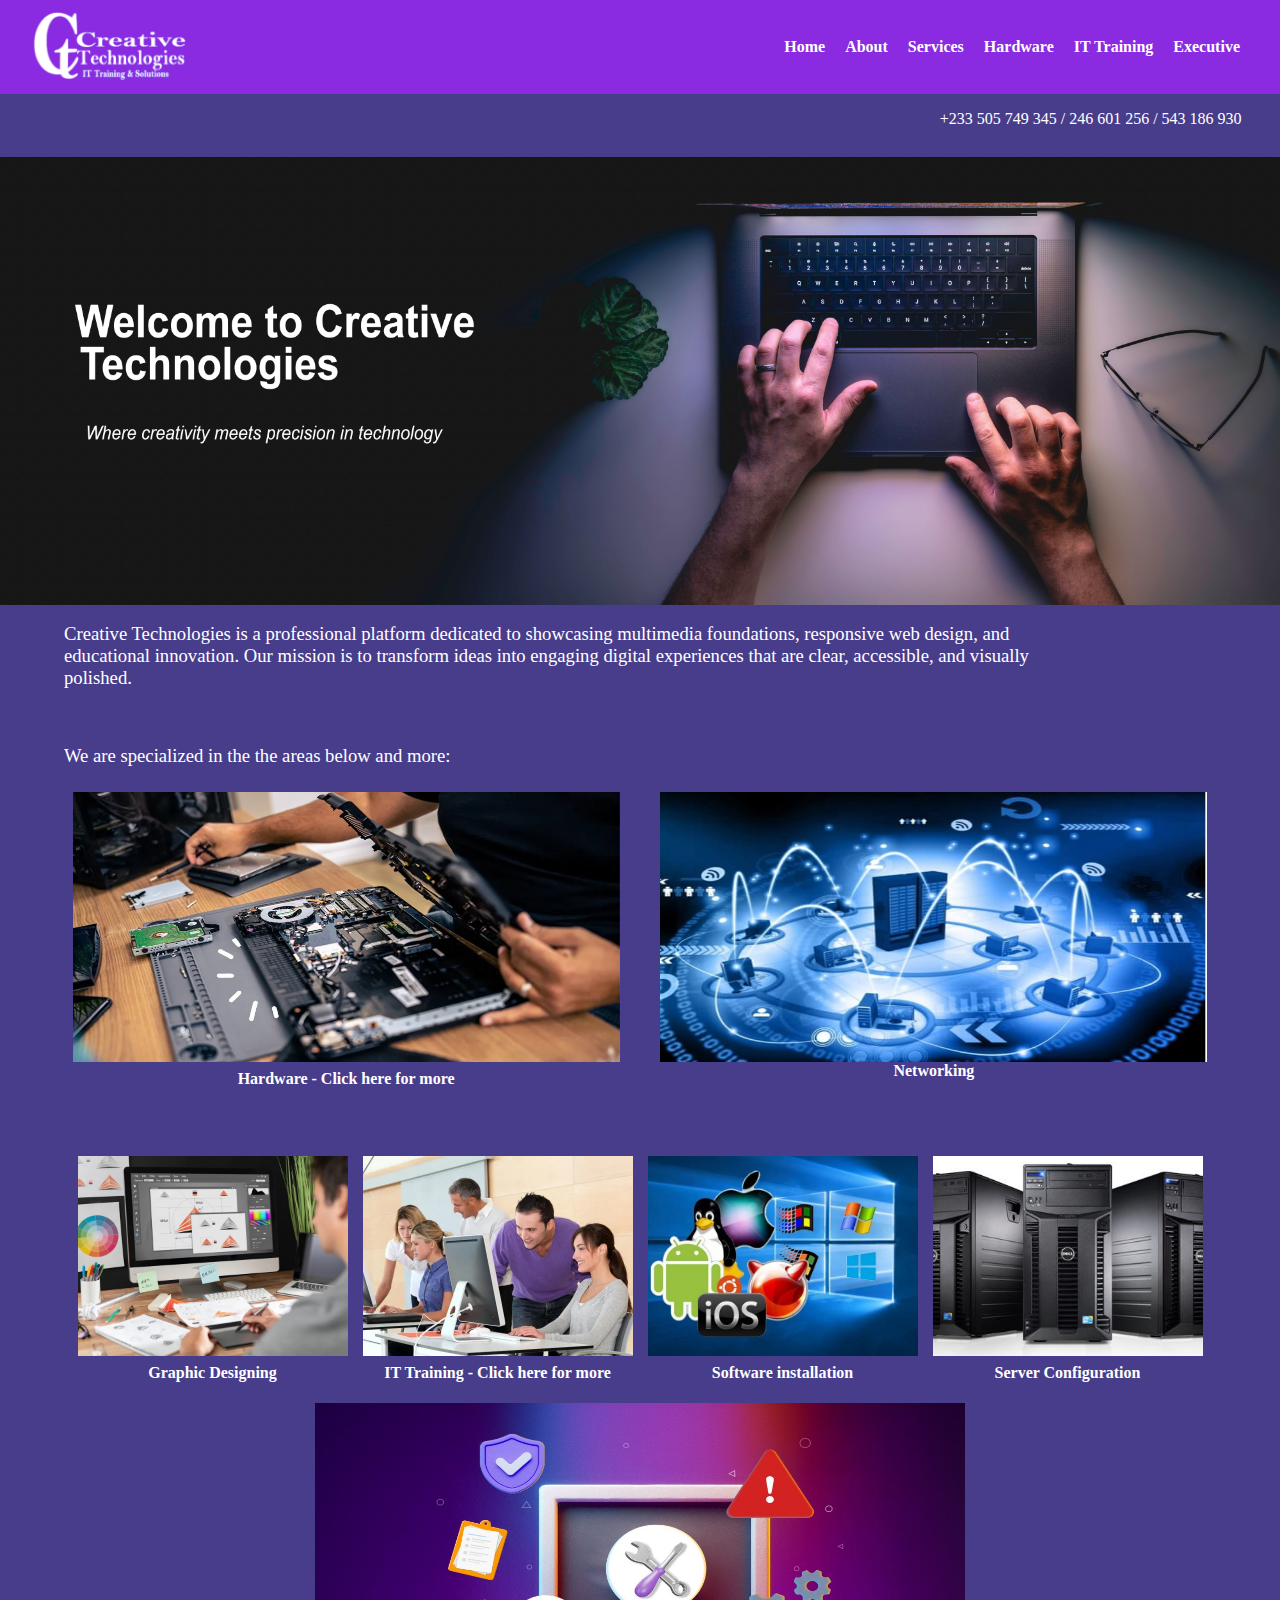
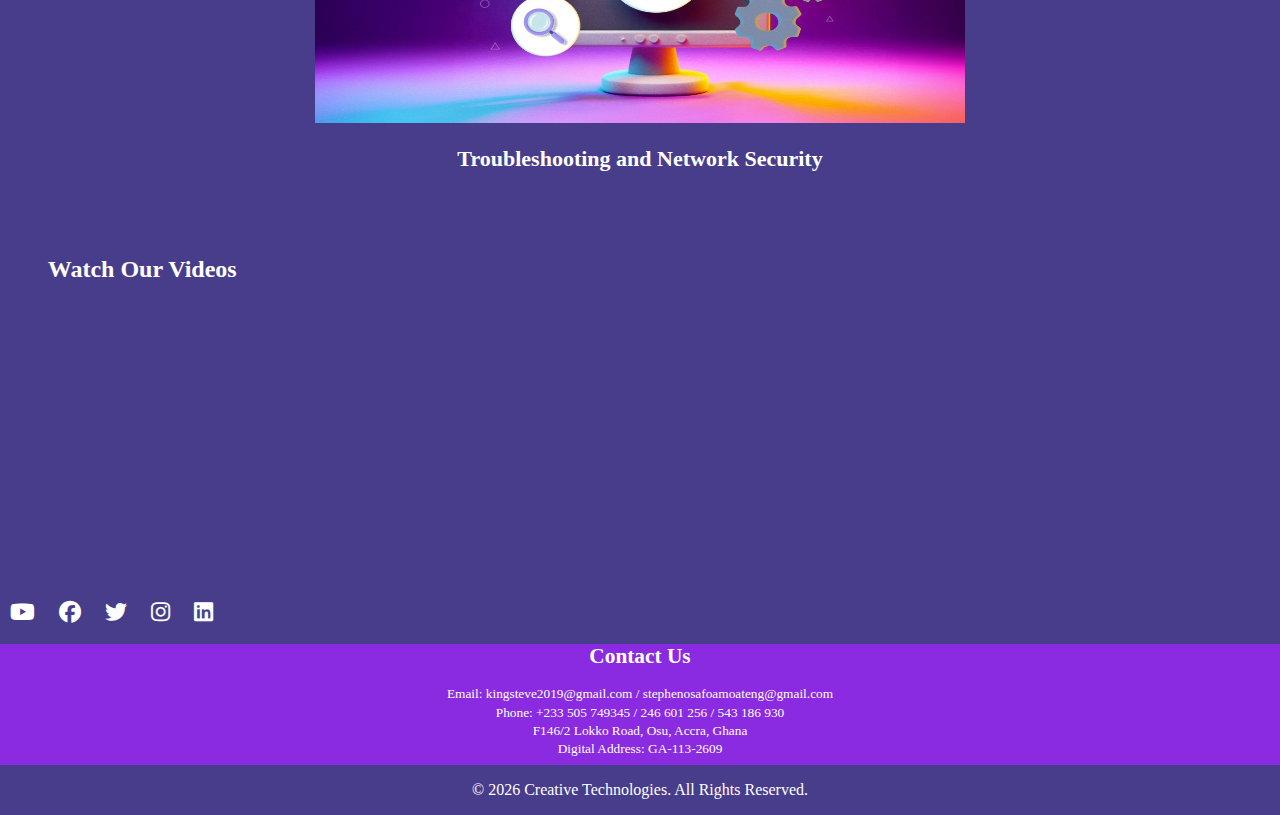
<file: index.html>
<!DOCTYPE html>
<html lang="en">
<head>
    <meta charset="UTF-8">
    <meta name="viewport" content="width=device-width, initial-scale=1.0">
    <title>Creative Technologies</title>
    <link rel="stylesheet" href="style.css">
    <link rel="stylesheet" href="https://cdnjs.cloudflare.com/ajax/libs/font-awesome/6.5.0/css/all.min.css">
    <meta name="format-detection" content="telephone=no">
</head>
<body>
    <header> 
        <div class="logo"> 
            <img src="images\logo1.png" alt="Website Logo"> 
    </div> 

    <nav class="menu"> 
        <ul> 
            <li><a href="index.html">Home</a></li>
             <li><a href="about.html">About</a></li>
              <li><a href="services.html">Services</a></li> 
              <li><a href="hardware.html">Hardware</a></li> 
                <li><a href="ittraining.html">IT Training</a></li> 
                  <li><a href="executive.html">Executive</a></li>                 
            </ul> 
        </nav> 
    </header>

     <div class="nav-contact"> 
        <p> +233 505 749 345 / 246 601 256 / 543 186 930</p> 
    </div>

     <div class="welcome-image">
        <img src="images\welcome.jpg" alt="Hero's Image">
    </div>

    <p style="width: 80%; margin-left: 5%; font-size: 14pt;">
            Creative Technologies is a professional platform dedicated to showcasing multimedia foundations, responsive web design, and educational innovation. Our mission is to transform ideas into engaging digital experiences that are clear, accessible, and visually polished.
    </p>

    <br>

    <p style="width: 80%; margin-left: 5%; font-size: 14pt;">
           We are specialized in the the areas below and more:
    </p>

  <!-- Top section with two main images -->
 <div class="page"> 
    <div class="top-images"> 
        <div>
        <img src="images\repair.jpg" alt="Picture 1"  width="100%" height="90%"   float: left;"> 
        <p><b><a href="hardware.html">Hardware - Click here for more</a></b></p>
        </div>

        <div>
        <img src="images\network1.jpg" alt="Networking" height="90%" width="70%"  style="float: right;">
        <p><b>Networking</b></p>
        </div>
     </div>

      <!-- Gallery section with smaller images -->
        <div class="gallery"> 
            <div>
            <img src="images\graphic ds.jpg" alt="Picture " width="270px" height="270px"> 
            <p><b>Graphic Designing</b></p>  
            </div>

            <div>
            <img src="images\ctraining.jpg" alt="Picture 4" width="270px" width="270px"> 
                <p><b><a href="ittraining.html">IT Training - Click here for more</a></b></p>  
            </div>
            <div>
            <img src="images\os.jpg" alt="Picture 5" width="270px">
            <p><b>Software installation</b></p>
            </div>
            <div>
            <img src="images\serverconfig.jpg" alt="Picture 6" width="270px">
            <p><b>Server Configuration</b></p>
            </div>
        </div> 
    </div>
    <div class="bottom-image">
        <div>
        <img src="images\troubleshooting.jpg" alt="Bottom image">
        <h2>Troubleshooting and Network Security</h2>
    </div>
    </div>

    <br>
    <br>

    <div class="container">
        <h2 style="float: inline-start; color:white;"> Watch Our Videos</h2>
        <iframe width="460" height="300" src="https://www.youtube.com/embed/F4fbwKV9dBU?si=gMEOuW46Ka0aBB5V" title="YouTube video player" frameborder="0" allow="accelerometer; autoplay; clipboard-write; encrypted-media; gyroscope; picture-in-picture; web-share" referrerpolicy="strict-origin-when-cross-origin" allowfullscreen></iframe>

        <iframe width="460" height="300" src="https://www.youtube.com/embed/gzWKxVxOhMw?si=w-_LFae-8QVUOqeD" title="YouTube video player" frameborder="0" allow="accelerometer; autoplay; clipboard-write; encrypted-media; gyroscope; picture-in-picture; web-share" referrerpolicy="strict-origin-when-cross-origin" allowfullscreen></iframe>
    </div>

    <br>
    <br>
    <br>

    <footer class="site-footer">
        
        <!-- Social media icons --> 
         <div class="social-icons"> 
            <a href="https://www.youtube.com/@nyameakoastephen1686"><i class="fab fa-youtube"></i></a>
            <a href="https://www.facebook.com/steve.osafo.2012"><i class="fab fa-facebook"></i></a>
             <a href="https://x.com/cttechs01"><i class="fab fa-twitter"></i></a> 
             <a href="https://www.instagram.com/nyameakoastephen"><i class="fab fa-instagram"></i></a>
              <a href="https://www.linkedin.com/in/stephen-osafo-amoateng-880325243/"><i class="fab fa-linkedin"></i></a> </div>
        
         <!-- Contact info section -->
        <footer>
            <div class="contact-info">
                <h2><b>Contact Us</b></h2> 
            <p>Email: kingsteve2019@gmail.com / stephenosafoamoateng@gmail.com</p> 
            <p>Phone: +233 505 749345 / 246 601 256 / 543 186 930</p> 
            <p>F146/2 Lokko Road, Osu, Accra, Ghana</p>
            <p>Digital Address: GA-113-2609</p>
            </p>    
        </footer>

    <div class="reserved">
          <p>&copy; 2026 Creative Technologies. All Rights Reserved.</p>
            </div>
    </div>
</body>
</html>
</file>
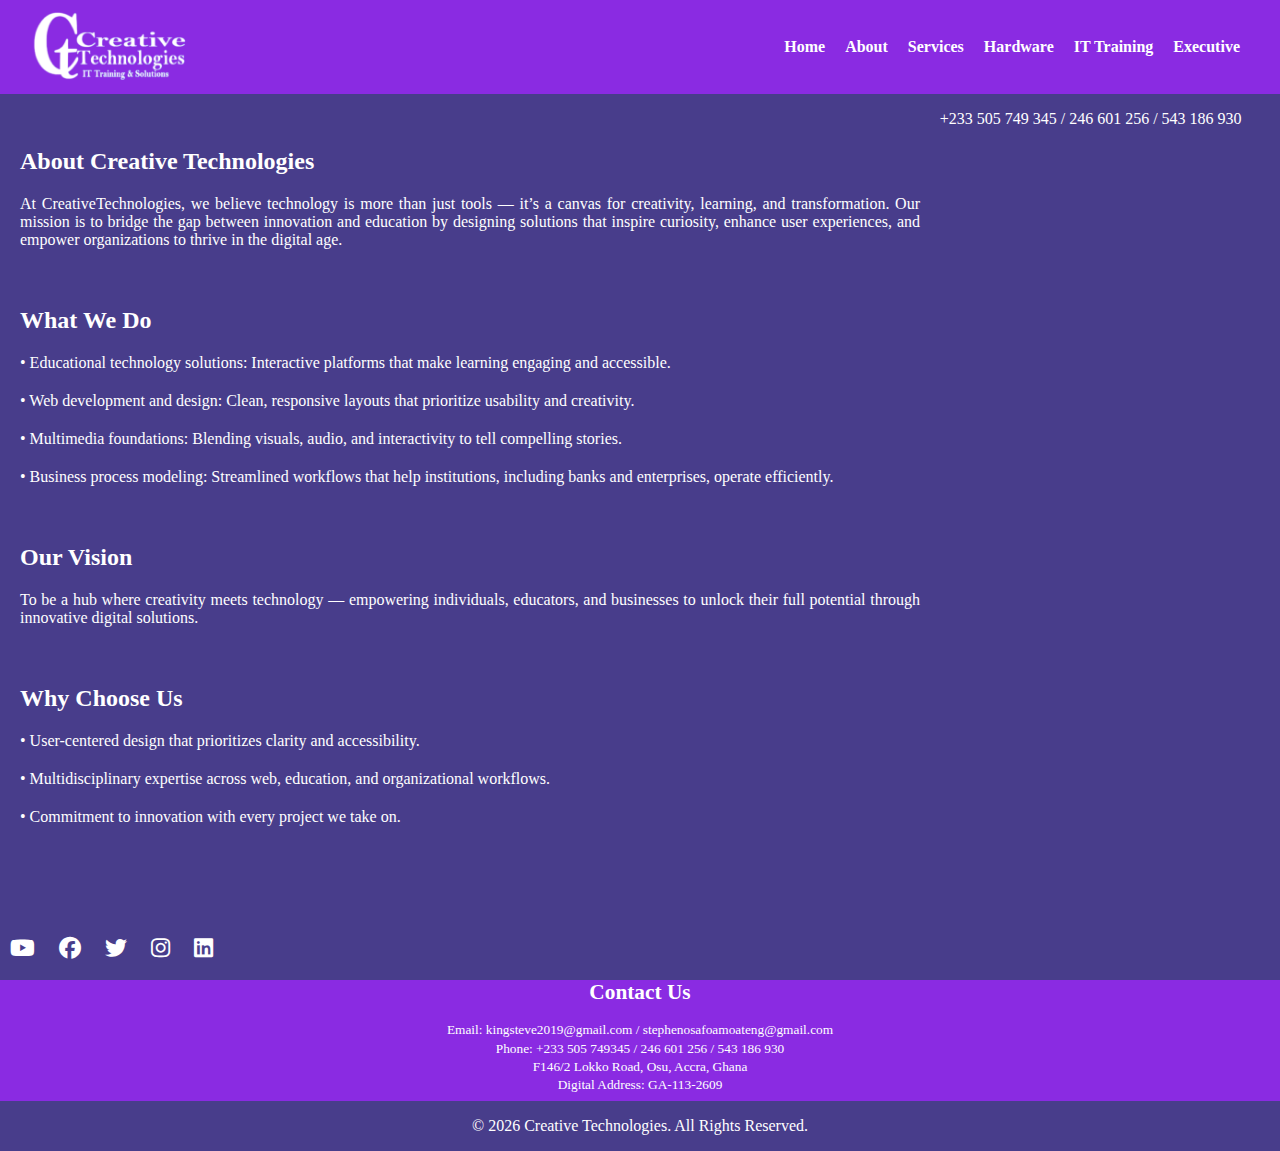
<file: about.html>
<!DOCTYPE html>
<html lang="en">
<head>
    <meta charset="UTF-8">
    <meta name="viewport" content="width=device-width, initial-scale=1.0">
    <title>Creative Technologies</title>
    <link rel="stylesheet" href="style.css">
     <link rel="stylesheet" href="https://cdnjs.cloudflare.com/ajax/libs/font-awesome/6.5.0/css/all.min.css">
      <meta name="format-detection" content="telephone=no">

    <Style>
        .profile-container {
             display: flex; align-items: center; /* vertically align image and text */ 
             justify-content: center; /* center the whole block */ 
             max-width: 900px; 
             margin: 50px auto; 
             padding: 5px; gap: 10px; /* space between image and text */
            
            } 
            .profile-container img { 
                width: 200px; 
                height: auto; 
                border-radius: 10px; /* rounded corners */ 
            } 
            .profile-text { 
                justify-content: flex-start;
                justify-content: center;
            { 
                .profile-container { flex-direction: column; /* stack on small screens */ 
                        text-align: center; }
            }

            .profile-container p{
                display: flex;
                justify-content: flex-end;
            }

            .professional-profile{
                margin-left: 20px ;
                width:600px;
            }

            .contact-info p{
    text-align: center;
    color: solid white;
    justify-content: center;
    font-size: 10pt;
    height: 5px;
}

.contact-info { 
    background-color: blueviolet;
    margin-bottom: 0;
}

.contact-info h2{
    text-align: center;
    font-size: 16pt;
    color: white;
}
    </Style>
</head>
<body>
    <header> 
        <div class="logo"> 
            <img src="images\logo1.png" alt="Website Logo"> 
    </div> 

    <nav class="menu"> 
        <ul> 
            <li><a href="index.html">Home</a></li>
             <li><a href="about.html">About</a></li>
              <li><a href="services.html">Services</a></li> 
              <li><a href="hardware.html">Hardware</a></li> 
                <li><a href="ittraining.html">IT Training</a></li> 
                  <li><a href="executive.html">Executive</a></li> 
            </ul> 
        </nav> 
    </header>

   <div class="nav-contact"> 
        <p>+233 505 749 345 / 246 601 256 / 543 186 930</p> 
    </div>

  <div>
            <h2 style="margin: 20px; color:white;">About Creative Technologies</h2>
            <p style="margin: 20px; text-align: justify; width: 900px;">
                At CreativeTechnologies, we believe technology is more than just tools — it’s a canvas for creativity, learning, and transformation. Our mission is to bridge the gap between innovation and education by designing solutions that inspire curiosity, enhance user experiences, and empower organizations to thrive in the digital age.
            </p>

            <br>

            <h2 style="margin: 20px; color:white;">What We Do</h2>

             <p style="margin: 20px; text-align: justify; width: 900px;">
             •  Educational technology solutions: Interactive platforms that make learning engaging and accessible.
            </p>

            <p style="margin: 20px; text-align: justify; width: 900px;">
             •  Web development and design: Clean, responsive layouts that prioritize usability and creativity.
            </p>

            <p style="margin: 20px; text-align: justify; width: 900px;">
             •  Multimedia foundations: Blending visuals, audio, and interactivity to tell compelling stories.
            </p>

            <p style="margin: 20px; text-align: justify; width: 900px;">
             •  Business process modeling: Streamlined workflows that help institutions, including banks and enterprises, operate efficiently.
            </p>

            <br>

             <h2 style="margin: 20px; color:white;">Our Vision</h2>

            <p style="margin: 20px; text-align: justify; width: 900px;">
            To be a hub where creativity meets technology — empowering individuals, educators, and businesses to unlock their full potential through innovative digital solutions.
            </p>

            <br>

             <h2 style="margin: 20px; color: white;">Why Choose Us</h2>
             
            <p style="margin: 20px; text-align: justify; width: 900px;">
            •  User-centered design that prioritizes clarity and accessibility.
            </p>

            <p style="margin: 20px; text-align: justify; width: 900px;">
           •  Multidisciplinary expertise across web, education, and organizational workflows.
            </p>

            <p style="margin: 20px; text-align: justify; width: 900px;">
           •  Commitment to innovation with every project we take on.
            </p>

        </div>

    <br>
    <br>
    <br>
    <br>
    <br>

    <footer class="site-footer">
        
        <!-- Social media icons --> 
         <div class="social-icons"> 
            <a href="https://www.youtube.com/@nyameakoastephen1686"><i class="fab fa-youtube"></i></a>
            <a href="https://www.facebook.com/steve.osafo.2012"><i class="fab fa-facebook"></i></a>
             <a href="https://x.com/cttechs01"><i class="fab fa-twitter"></i></a> 
             <a href="https://www.instagram.com/nyameakoastephen"><i class="fab fa-instagram"></i></a>
              <a href="https://www.linkedin.com/in/stephen-osafo-amoateng-880325243/"><i class="fab fa-linkedin"></i></a> </div>
        
         <!-- Contact info section --> 
        <footer>
            <div class="contact-info"> 
            <h2><b>Contact Us</b></h2> 
            <p>Email: kingsteve2019@gmail.com / stephenosafoamoateng@gmail.com</p> 
            <p>Phone: +233 505 749345 / 246 601 256 / 543 186 930</p> 
            <p>F146/2 Lokko Road, Osu, Accra, Ghana</p>
            <p>Digital Address: GA-113-2609</p>
            </p> 
        </div>

        </footer>

         <div class="reserved">
          <p>&copy; 2026 Creative Technologies. All Rights Reserved.</p>
            </div>
    </div>
    
</body>
</html>
</file>
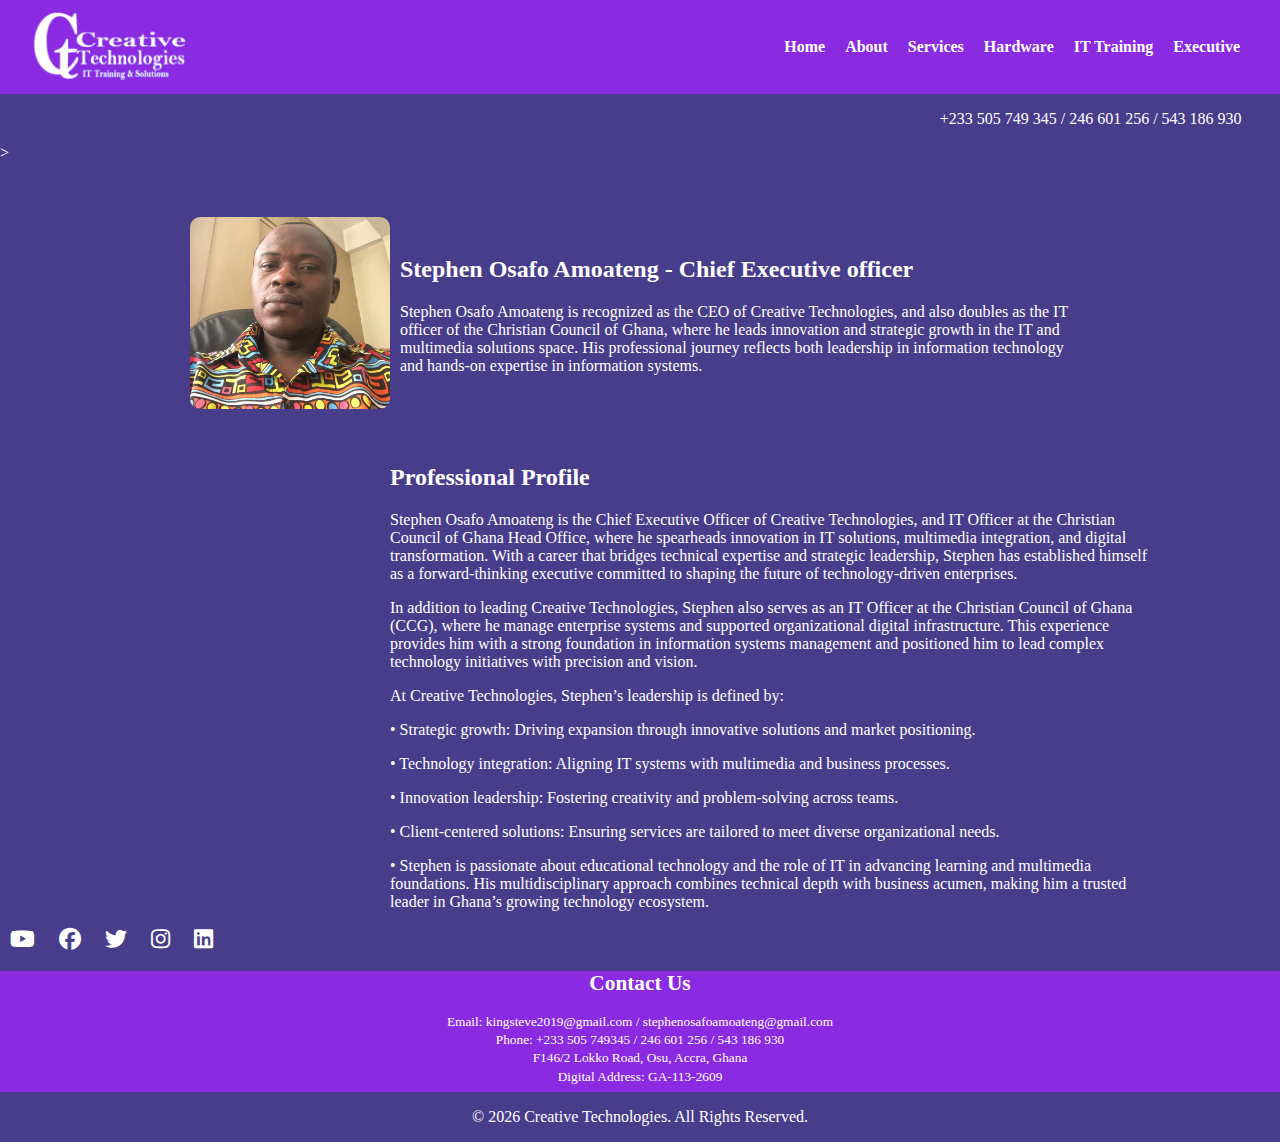
<file: executive.html>
<!DOCTYPE html>
<html lang="en">
<head>
    <meta charset="UTF-8">
    <meta name="viewport" content="width=device-width, initial-scale=1.0">
    <title>Creative Technologies</title>
    <link rel="stylesheet" href="style.css">
     <link rel="stylesheet" href="https://cdnjs.cloudflare.com/ajax/libs/font-awesome/6.5.0/css/all.min.css">
     <meta name="format-detection" content="telephone=no">
    <Style>
        .profile-container {
             display: flex; align-items: center; /* vertically align image and text */ 
             justify-content: center; /* center the whole block */ 
             max-width: 900px; 
             margin: 50px auto; 
             padding: 5px; gap: 10px; /* space between image and text */
            
            } 
            .profile-container img { 
                width: 200px; 
                height: auto; 
                border-radius: 10px; /* rounded corners */ 
            } 
            .profile-text { 
                justify-content: flex-start;
                justify-content: center;
            { 
                .profile-container { flex-direction: column; /* stack on small screens */ 
                        text-align: center; }
            }

            .profile-container p{
                display: flex;
                justify-content: flex-end;
            }

            .professional-profile{
                margin-left: 20px ;
                width:600px;
            }

            .contact-info p{
    text-align: center;
    color: solid white;
    justify-content: center;
    font-size: 10pt;
    height: 5px;
}

.contact-info { 
    background-color: blueviolet;
    margin-bottom: 0;
}

.contact-info h2{
    text-align: center;
    font-size: 16pt;
    color: white;
}
    </Style>
</head>
<body>
    <header> 
        <div class="logo"> 
            <img src="images\logo1.png" alt="Website Logo"> 
    </div> 

    <nav class="menu"> 
        <ul> 
            <li><a href="index.html">Home</a></li>
             <li><a href="about.html">About</a></li>
              <li><a href="services.html">Services</a></li> 
              <li><a href="hardware.html">Hardware</a></li> 
                <li><a href="ittraining.html">IT Training</a></li> 
                  <li><a href="executive.html">Executive</a></li> 
            </ul> 
        </nav> 
    </header>

    <div class="nav-contact"> 
        <p> +233 505 749 345 / 246 601 256 / 543 186 930</p> 
    </div>>

  <!-- Top section with two main images -->

  <div class="profile-container"> 
    <img src="images\My pic.jpg" alt="Your Profile Picture"> 
    <div class="profile-text">
         <h2>Stephen Osafo Amoateng - Chief Executive officer</h2> 
         <p style="font-size: medium;;"> Stephen Osafo Amoateng is recognized as the CEO of Creative Technologies, and also doubles as the IT officer of the Christian Council of Ghana, where he leads innovation and strategic growth in the IT and multimedia solutions space. His professional journey reflects both leadership in information technology and hands-on expertise in information systems.
         </p> 
        </div> 
        </div>

        <div class="professional-profile">
            <h2 style="text-align: left; width: 60%; margin-left: 390px;" >Professional Profile </h2>
            <p style="width: 60%; margin-left: 390px; text-align: left; margin-top: 5px;">
            Stephen Osafo Amoateng is the Chief Executive Officer of Creative Technologies, and IT Officer at the Christian Council of Ghana Head Office, where he spearheads innovation in IT solutions, multimedia integration, and digital transformation. With a career that bridges technical expertise and strategic leadership, Stephen has established himself as a forward-thinking executive committed to shaping the future of technology-driven enterprises.
            </p>
            
            <p style="width: 60%; margin-left: 390px; text-align: left; margin-top: 5px;">
            In addition to leading Creative Technologies, Stephen also serves as an IT Officer at the Christian Council of Ghana (CCG), where he manage enterprise systems and supported organizational digital infrastructure. This experience provides him with a strong foundation in information systems management and positioned him to lead complex technology initiatives with precision and vision.
            </p>

            <p style="width: 60%; margin-left: 390px; text-align: left; margin-top: 5px;">
            At Creative Technologies, Stephen’s leadership is defined by:
            </p>

             <p style="width: 60%; margin-left: 390px; text-align: left; margin-top: 5px;">
           •  Strategic growth: Driving expansion through innovative solutions and market positioning.
            </p>

             <p style="width: 60%; margin-left: 390px; text-align: left; margin-top: 5px;">
           •  Technology integration: Aligning IT systems with multimedia and business processes.
            </p>

             <p style="width: 60%; margin-left: 390px; text-align: left; margin-top: 5px;">
           •  Innovation leadership: Fostering creativity and problem-solving across teams.
            </p>

            <p style="width: 60%; margin-left: 390px; text-align: left; margin-top: 5px;">
         •  Client-centered solutions: Ensuring services are tailored to meet diverse organizational    needs.
            </p>

              <p style="width: 60%; margin-left: 390px; text-align: left; margin-top: 5px;">
         •  Stephen is passionate about educational technology and the role of IT in advancing learning and multimedia foundations. His multidisciplinary approach combines technical depth with business acumen, making him a trusted leader in Ghana’s growing technology ecosystem.
            </p>

            
            </div>
            </div> 

            <footer class="site-footer">
        
        <!-- Social media icons --> 
         <div class="social-icons"> 
            <a href="https://www.youtube.com/@nyameakoastephen1686"><i class="fab fa-youtube"></i></a>
            <a href="https://www.facebook.com/steve.osafo.2012"><i class="fab fa-facebook"></i></a>
             <a href="https://x.com/cttechs01"><i class="fab fa-twitter"></i></a> 
             <a href="https://www.instagram.com/nyameakoastephen"><i class="fab fa-instagram"></i></a>
              <a href="https://www.linkedin.com/in/stephen-osafo-amoateng-880325243/"><i class="fab fa-linkedin"></i></a> </div>

        <div class="contact-info">
            <h2><b>Contact Us</b></h2> 
            <p>Email: kingsteve2019@gmail.com / stephenosafoamoateng@gmail.com</p> 
            <p>Phone: +233 505 749345 / 246 601 256 / 543 186 930</p> 
            <p>F146/2 Lokko Road, Osu, Accra, Ghana</p>
            <p>Digital Address: GA-113-2609</p>
            </p> 
            </div>

        </div> 
        
         <div class="reserved">
          <p>&copy; 2026 Creative Technologies. All Rights Reserved.</p>
            </div>
    </div>
</body>
</html>
</file>
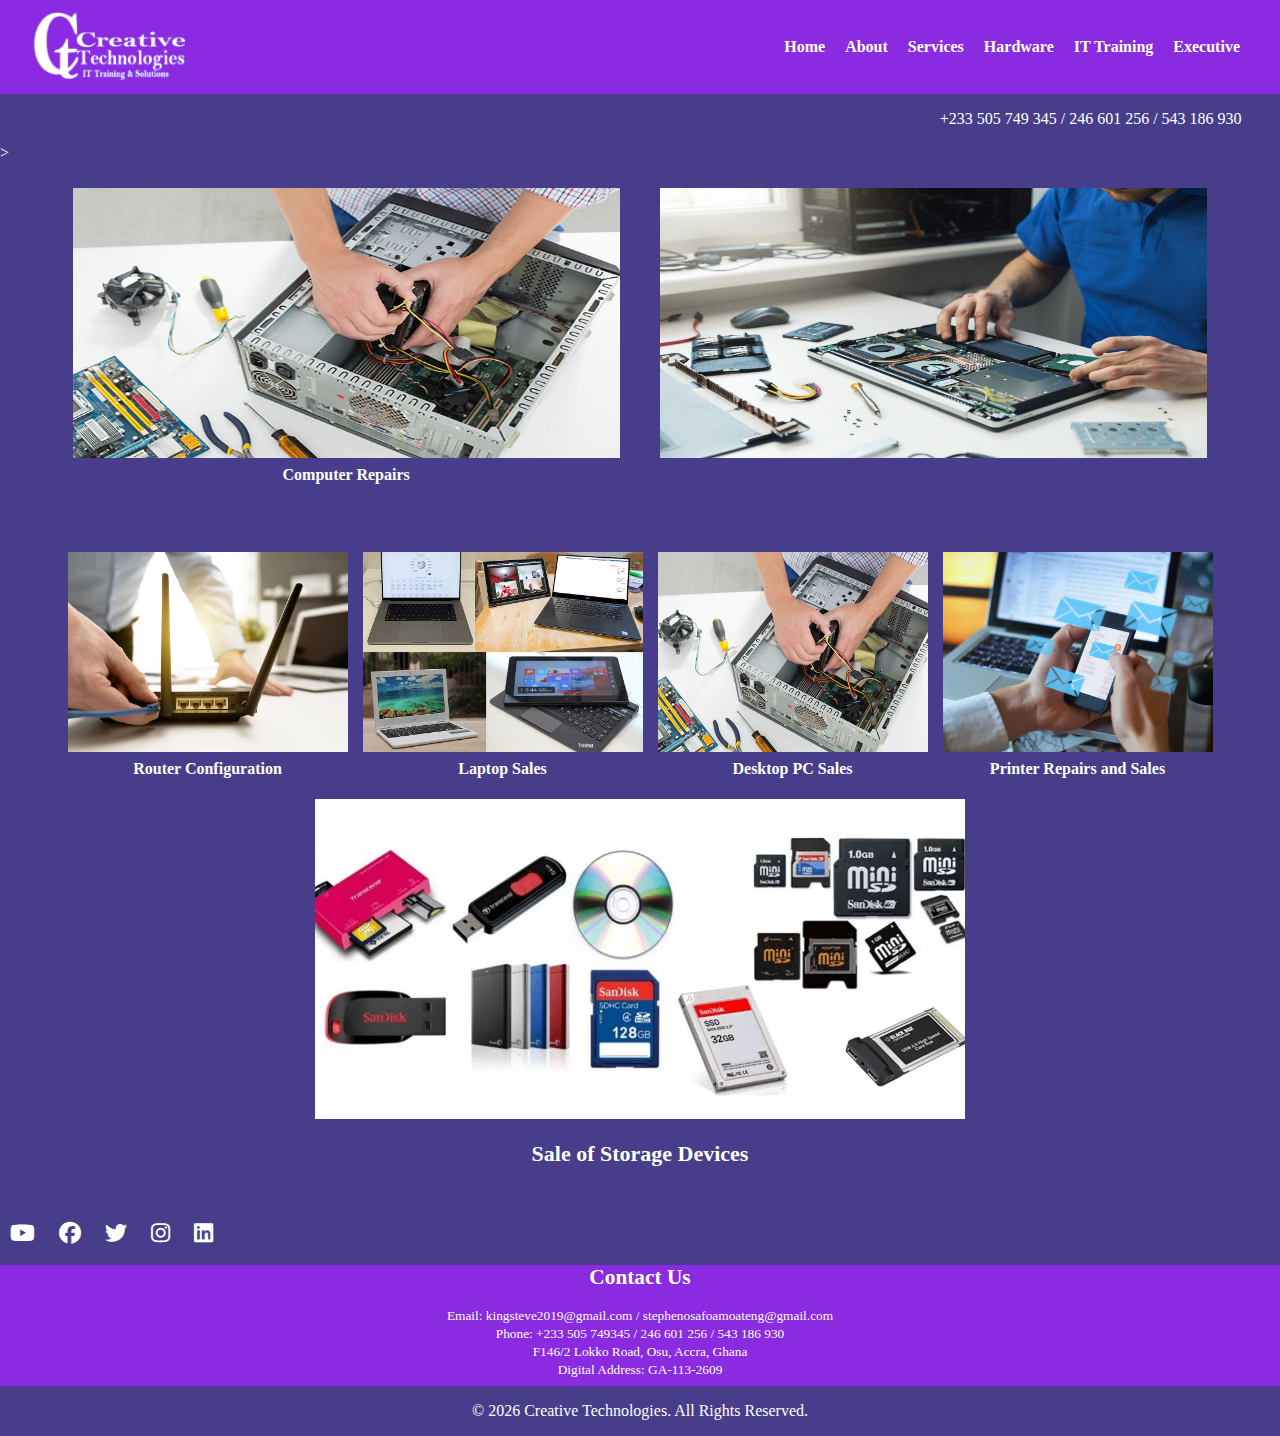
<file: hardware.html>
<!DOCTYPE html>
<html lang="en">
<head>
    <meta charset="UTF-8">
    <meta name="viewport" content="width=device-width, initial-scale=1.0">
    <title>Creative Technologies</title>
    <link rel="stylesheet" href="style.css">
     <link rel="stylesheet" href="https://cdnjs.cloudflare.com/ajax/libs/font-awesome/6.5.0/css/all.min.css">
     <meta name="format-detection" content="telephone=no">
    <Style>
        .profile-container {
             display: flex; align-items: center; /* vertically align image and text */ 
             justify-content: center; /* center the whole block */ 
             max-width: 900px; 
             margin: 50px auto; 
             padding: 5px; gap: 10px; /* space between image and text */
            
            } 
            .profile-container img { 
                width: 200px; 
                height: auto; 
                border-radius: 10px; /* rounded corners */ 
            } 
            .profile-text { 
                justify-content: flex-start;
                justify-content: center;
            { 
                .profile-container { flex-direction: column; /* stack on small screens */ 
                        text-align: center; }
            }

            .profile-container p{
                display: flex;
                justify-content: flex-end;
            }

            .professional-profile{
                margin-left: 20px ;
                width:600px;
            }

            .contact-info p{
    text-align: center;
    color: solid white;
    justify-content: center;
    font-size: 10pt;
    height: 5px;
}

.contact-info { 
    background-color: blueviolet;
    margin-bottom: 0;
}

.contact-info h2{
    text-align: center;
    font-size: 16pt;
    color: white;
}
    </Style>
</head>
<body>
    <header> 
        <div class="logo"> 
            <img src="images\logo1.png" alt="Website Logo"> 
    </div> 

    <nav class="menu"> 
        <ul> 
            <li><a href="index.html">Home</a></li>
             <li><a href="about.html">About</a></li>
              <li><a href="services.html">Services</a></li> 
              <li><a href="hardware.html">Hardware</a></li> 
                <li><a href="ittraining.html">IT Training</a></li> 
                  <li><a href="executive.html">Executive</a></li> 
            </ul> 
        </nav> 
    </header>

    <div class="nav-contact"> 
        <p> +233 505 749 345 / 246 601 256 / 543 186 930</p> 
    </div>>


   <!-- Top section with two main images -->
 <div class="page"> 
    <div class="top-images"> 
        <div>
        <img src="images\desktop pc.jpg" alt="Picture 1" height="90%" width="100%"> 
        <p><b>Computer Repairs</b></p>
        </div>

        <div class="image-with-caption">
        <img src="images\laptop repairs.jpeg" alt="Picture 2" style="float: right;" width="100%" height="90%">
        </div>
     </div>

      <!-- Gallery section with smaller images -->
        <div class="gallery"> 
            <div>
            <img src="images\router.jpg" alt="Picture 3" width="280px" height="270px"> 
            <p><b>Router Configuration</b></p>  
            </div>

            <div>
            <img src="images\laptops.jpg" alt="Picture 4" width="280px" width="270px"> 
                <p><b>Laptop Sales</b></p>  
            </div>
            <div>
            <img src="images\desktop pc.jpg" alt="Picture 5" width="270px">
            <p><b>Desktop PC Sales</b></p>
            </div>
            <div>
            <img src="images\internetemail.jpg" alt="Picture 6" width="270px">
            <p><b>Printer Repairs and Sales</b></p>
            </div>
        </div> 
    </div>
    <div class="bottom-image">
        <div>
        <img src="images\storage devices.jpg" alt="Bottom image">
        <h2>Sale of Storage Devices</h2>
    </div>
    </div>

    <br>
    <br>

    <footer class="site-footer">
        
        <!-- Social media icons --> 
         <div class="social-icons"> 
            <a href="https://www.youtube.com/@nyameakoastephen1686"><i class="fab fa-youtube"></i></a>
            <a href="https://www.facebook.com/steve.osafo.2012"><i class="fab fa-facebook"></i></a>
             <a href="https://x.com/cttechs01"><i class="fab fa-twitter"></i></a> 
             <a href="https://www.instagram.com/nyameakoastephen"><i class="fab fa-instagram"></i></a>
              <a href="https://www.linkedin.com/in/stephen-osafo-amoateng-880325243/"><i class="fab fa-linkedin"></i></a> </div>
        
         <!-- Contact info section --> 
          
        <div class="contact-info"> 
            <h2><b>Contact Us</b></h2> 
            <p>Email: kingsteve2019@gmail.com / stephenosafoamoateng@gmail.com</p> 
            <p>Phone: +233 505 749345 / 246 601 256 / 543 186 930</p> 
            <p>F146/2 Lokko Road, Osu, Accra, Ghana</p>
            <p>Digital Address: GA-113-2609</p>
            </p> 
        </div>
        </footer>

         <div class="reserved">
          <p>&copy; 2026 Creative Technologies. All Rights Reserved.</p>
            </div>
        </div>

        
</body>
</html>
</file>
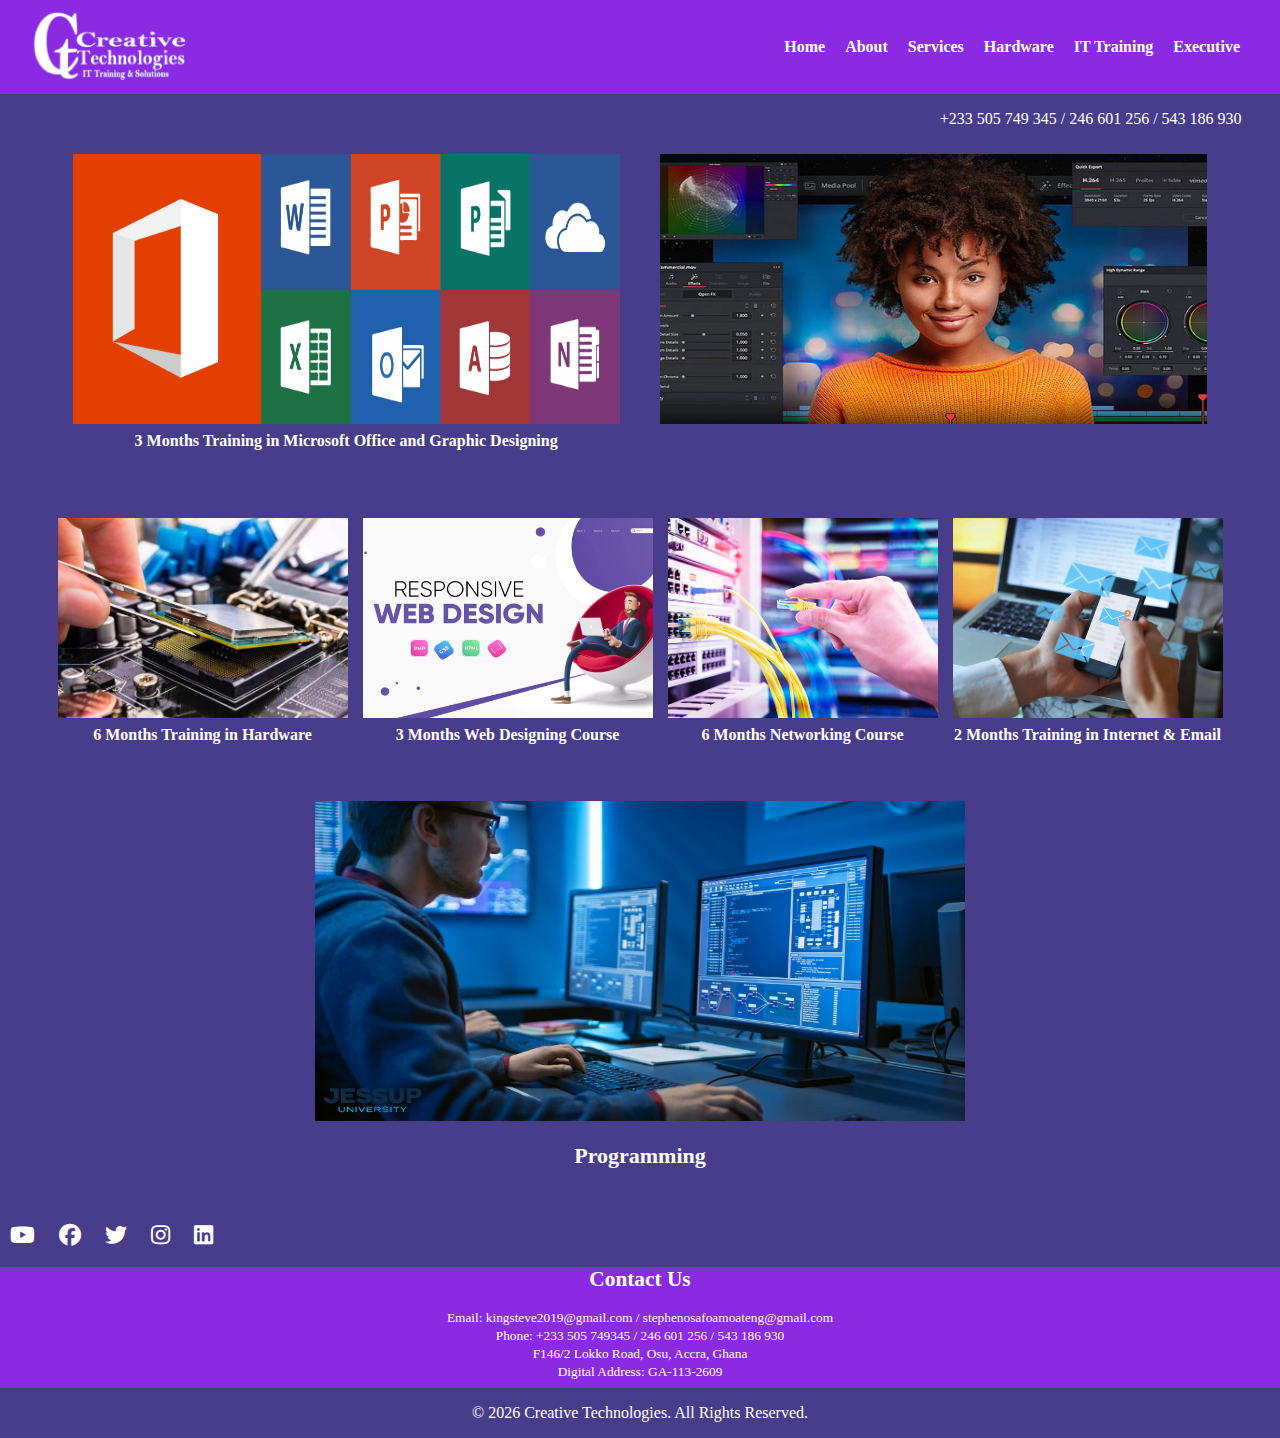
<file: ittraining.html>
<!DOCTYPE html>
<html lang="en">
<head>
    <meta charset="UTF-8">
    <meta name="viewport" content="width=device-width, initial-scale=1.0">
    <title>Creative Technologies</title>
    <link rel="stylesheet" href="style.css">
     <link rel="stylesheet" href="https://cdnjs.cloudflare.com/ajax/libs/font-awesome/6.5.0/css/all.min.css">
     <meta name="format-detection" content="telephone=no">
    <Style>
        .profile-container {
             display: flex; align-items: center; /* vertically align image and text */ 
             justify-content: center; /* center the whole block */ 
             max-width: 900px; 
             margin: 50px auto; 
             padding: 5px; gap: 10px; /* space between image and text */
            
            } 
            .profile-container img { 
                width: 200px; 
                height: auto; 
                border-radius: 10px; /* rounded corners */ 
            } 
            .profile-text { 
                justify-content: flex-start;
                justify-content: center;
            { 
                .profile-container { flex-direction: column; /* stack on small screens */ 
                        text-align: center; }
            }

            .profile-container p{
                display: flex;
                justify-content: flex-end;
            }

            .professional-profile{
                margin-left: 20px ;
                width:600px;
            }

            .contact-info p{
    text-align: center;
    color: solid white;
    justify-content: center;
    font-size: 10pt;
    height: 5px;
}

.contact-info { 
    background-color: blueviolet;
    margin-bottom: 0;
}

.contact-info h2{
    text-align: center;
    font-size: 16pt;
    color: white;
}
    </Style>
</head>
<body>
    <header> 
        <div class="logo"> 
            <img src="images\logo1.png" alt="Website Logo"> 
    </div> 

    <nav class="menu"> 
        <ul> 
            <li><a href="index.html">Home</a></li>
             <li><a href="about.html">About</a></li>
              <li><a href="services.html">Services</a></li> 
              <li><a href="hardware.html">Hardware</a></li> 
                <li><a href="ittraining.html">IT Training</a></li> 
                  <li><a href="executive.html">Executive</a></li> 
            </ul> 
        </nav> 
    </header>

    
   <div class="nav-contact"> 
        <p>+233 505 749 345 / 246 601 256 / 543 186 930</p> 
    </div>

  <!-- Top section with two main images -->
 <div class="page"> 
    <div class="top-images"> 
        <div>
        <img src="images\ms office.jpg" alt="Picture 1" height="90%" width="95%"> 
        <p><b>3 Months Training in Microsoft Office and Graphic Designing</b></p>
        </div>

        <div class="image-with-caption">
        <img src="images\gdesign.jpg" alt="Picture 2" style="float: right;" width="80%" height="90%">
        </div>
     </div>

      <!-- Gallery section with smaller images -->
        <div class="gallery"> 
            <div>
            <img src="images\hdtraining.jpeg" alt="Picture 3" width="290px" height="270px"> 
            <p><b>6 Months Training in Hardware</b></p>  
            </div>

            <div>
            <img src="images\wds.jpg" alt="Picture 4" width="290px" width="270px"> 
                <p><b>3 Months Web Designing Course</b></p>  
            </div>
            <div>
            <img src="images\ntraining.jpg" alt="Picture 5" width="270px">
            <p><b>6 Months Networking Course</b></p>
            </div>
            <div>
            <img src="images\internetemail.jpg" alt="Picture 6" width="270px">
            <p><b>2 Months Training in Internet & Email</b></p>
            </div>
        </div> 
    </div>

    <br>
    <br>
    
    <div class="bottom-image">
        <div>
        <img src="images\pgrm.jpg" alt="Bottom image">
        <h2>Programming</h2>
    </div>
    </div>

    <br>
    <br>

    <footer class="site-footer">
        
        <!-- Social media icons --> 
         <div class="social-icons"> 
            <a href="https://www.youtube.com/@nyameakoastephen1686"><i class="fab fa-youtube"></i></a>
            <a href="https://www.facebook.com/steve.osafo.2012"><i class="fab fa-facebook"></i></a>
             <a href="https://x.com/cttechs01"><i class="fab fa-twitter"></i></a> 
             <a href="https://www.instagram.com/nyameakoastephen"><i class="fab fa-instagram"></i></a>
              <a href="https://www.linkedin.com/in/stephen-osafo-amoateng-880325243/"><i class="fab fa-linkedin"></i></a> </div>
        
         <!-- Contact info section --> 
        <footer>
        <div class="contact-info"> 
            <h2><b>Contact Us</b></h2> 
            <p>Email: kingsteve2019@gmail.com / stephenosafoamoateng@gmail.com</p> 
            <p>Phone: +233 505 749345 / 246 601 256 / 543 186 930</p> 
            <p>F146/2 Lokko Road, Osu, Accra, Ghana</p>
            <p>Digital Address: GA-113-2609</p>
            </p> 
        </div>
        </footer>

    <div class="reserved">
          <p>&copy; 2026 Creative Technologies. All Rights Reserved.</p>
            </div>
    </div>

</body>
</html>
</file>
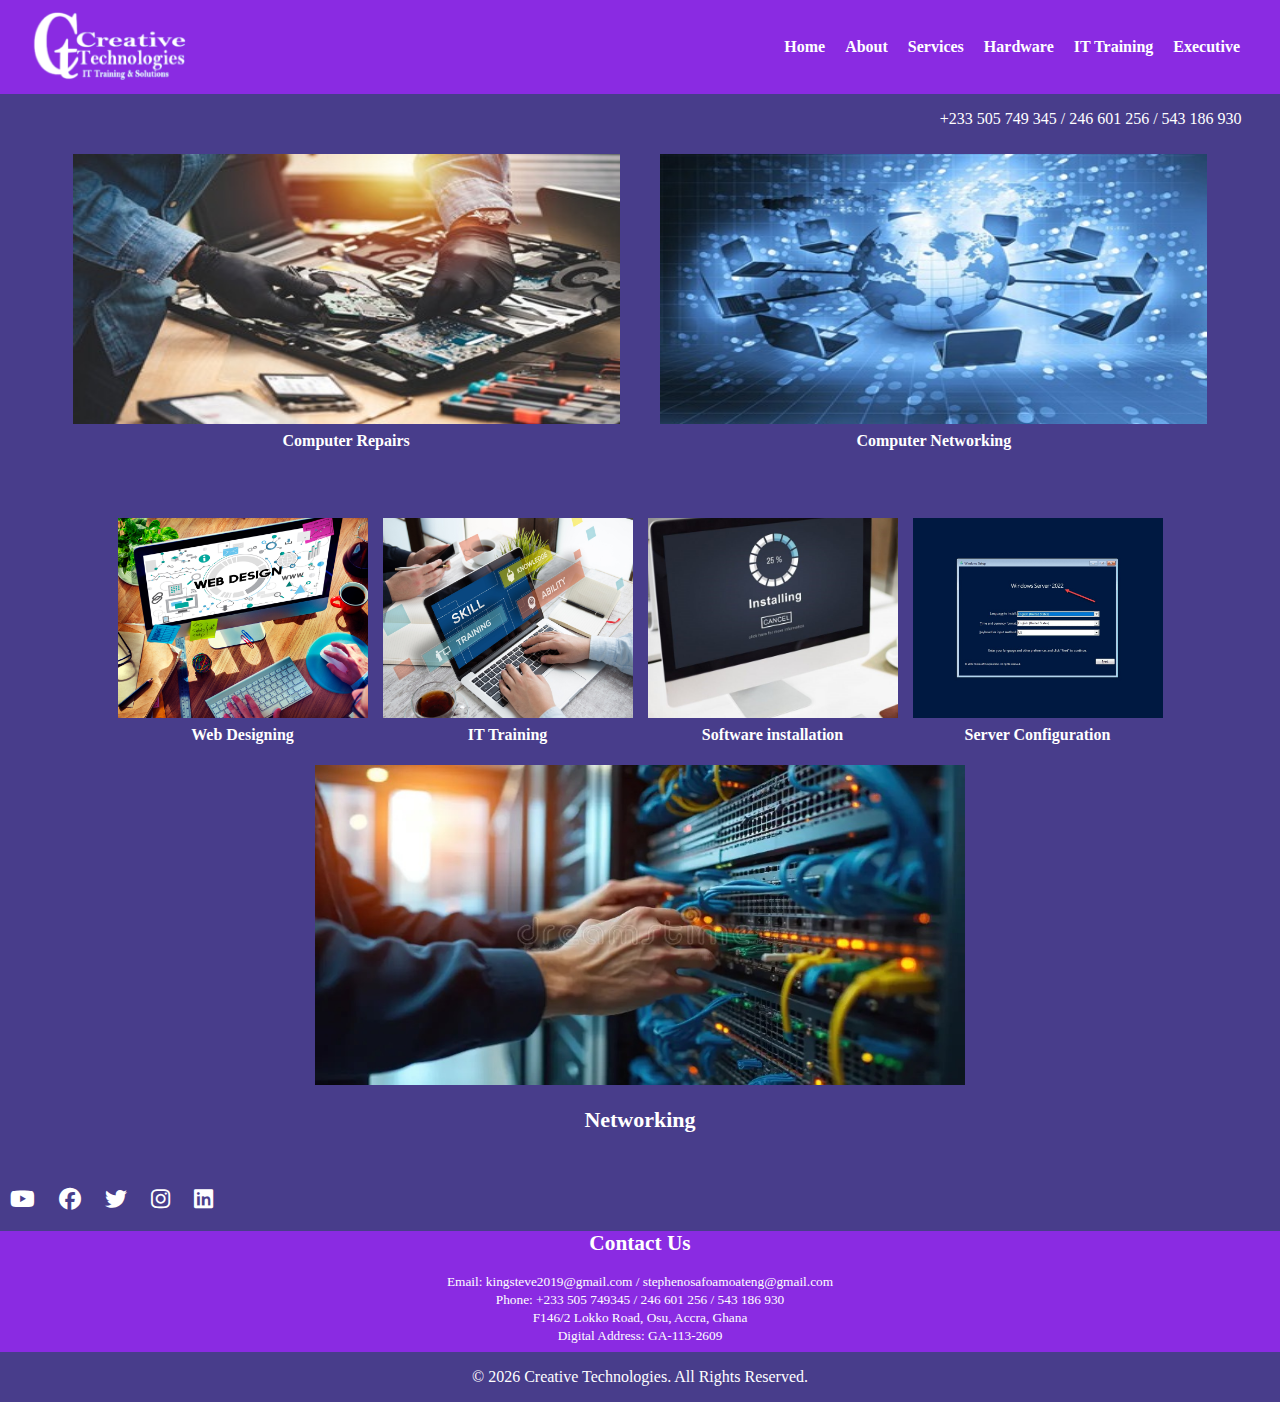
<file: services.html>
<!DOCTYPE html>
<html lang="en">
<head>
    <meta charset="UTF-8">
    <meta name="viewport" content="width=device-width, initial-scale=1.0">
    <title>Creative Technologies</title>
    <link rel="stylesheet" href="style.css"> 
    <link rel="stylesheet" href="https://cdnjs.cloudflare.com/ajax/libs/font-awesome/6.5.0/css/all.min.css">
     <meta name="format-detection" content="telephone=no">

    <Style>
        .profile-container {
             display: flex; align-items: center; /* vertically align image and text */ 
             justify-content: center; /* center the whole block */ 
             max-width: 900px; 
             margin: 50px auto; 
             padding: 5px; gap: 10px; /* space between image and text */
            
            } 
            .profile-container img { 
                width: 200px; 
                height: auto; 
                border-radius: 10px; /* rounded corners */ 
            } 
            .profile-text { 
                justify-content: flex-start;
                justify-content: center;
            { 
                .profile-container { flex-direction: column; /* stack on small screens */ 
                        text-align: center; }
            }

            .profile-container p{
                display: flex;
                justify-content: flex-end;
            }

            .professional-profile{
                margin-left: 20px ;
                width:600px;
            }

            .contact-info p{
    text-align: center;
    color: solid white;
    justify-content: center;
    font-size: 10pt;
    height: 5px;
}

.contact-info { 
    background-color: blueviolet;
    margin-bottom: 0;
}

.contact-info h2{
    text-align: center;
    font-size: 16pt;
    color: white;
}
    </Style>
</head>
<body>
    <header> 
        <div class="logo"> 
            <img src="images\logo1.png" alt="Website Logo"> 
    </div> 

    <nav class="menu"> 
        <ul> 
            <li><a href="index.html">Home</a></li>
             <li><a href="about.html">About</a></li>
              <li><a href="services.html">Services</a></li> 
              <li><a href="hardware.html">Hardware</a></li> 
                <li><a href="ittraining.html">IT Training</a></li> 
                  <li><a href="executive.html">Executive</a></li> 
            </ul> 
        </nav> 
    </header>

    <div class="nav-contact"> 
        <p>+233 505 749 345 / 246 601 256 / 543 186 930</p> 
    </div>

   <!-- Top section with two main images -->
 <div class="page"> 
    <div class="top-images"> 
        <div>
        <img src="images\pic1.jpg" alt="Picture 1" height="90%" width="95%"> 
        <p><b>Computer Repairs</b></p>
        </div>

        <div>
        <img src="images\pic2.jpg" alt="Picture 2" height="90%" width="95%">
        <p><b>Computer Networking</b></p>
        </div>
     </div>

      <!-- Gallery section with smaller images -->
        <div class="gallery"> 
            <div>
            <img src="images\pic 3.jpg" alt="Picture " width="250px" height="250px"> 
            <p><b>Web Designing</b></p>  
            </div>

            <div>
            <img src="images\pic4.jpg" alt="Picture 4" width="250px" width="250px"> 
                <p><b>IT Training</b></p>  
            </div>
            <div>
            <img src="images\pic5.jpg" alt="Picture 5" width="250px">
            <p><b>Software installation</b></p>
            </div>
            <div>
            <img src="images\pic6.jpg" alt="Picture 6" width="250px">
            <p><b>Server Configuration</b></p>
            </div>
        </div> 
    </div>

    <div class="bottom-image">
        <div>
        <img src="images\ntwork.jpg" alt="Bottom image">
        <h2>Networking</h2>
    </div>
    </div>

    <br>
    <br>


    <footer class="site-footer">
        
        <!-- Social media icons --> 
         <div class="social-icons"> 
            <a href="https://www.youtube.com/@nyameakoastephen1686"><i class="fab fa-youtube"></i></a>
            <a href="https://www.facebook.com/steve.osafo.2012"><i class="fab fa-facebook"></i></a>
             <a href="https://x.com/cttechs01"><i class="fab fa-twitter"></i></a> 
             <a href="https://www.instagram.com/nyameakoastephen"><i class="fab fa-instagram"></i></a>
              <a href="https://www.linkedin.com/in/stephen-osafo-amoateng-880325243/"><i class="fab fa-linkedin"></i></a> </div>
        
         <!-- Contact info section --> 
        <footer>
           <div class="contact-info"> 
            <h2><b>Contact Us</b></h2> 
            <p>Email: kingsteve2019@gmail.com / stephenosafoamoateng@gmail.com</p> 
            <p>Phone: +233 505 749345 / 246 601 256 / 543 186 930</p> 
            <p>F146/2 Lokko Road, Osu, Accra, Ghana</p>
            <p>Digital Address: GA-113-2609</p>
            </p> 
        </div>
        </footer>

         <div class="reserved">
          <p>&copy; 2026 Creative Technologies. All Rights Reserved.</p>
            </div>
    </div>
</body>
</html>
</file>
<file: style.css>
header { display: flex; 
    justify-content: space-between; /* logo left, menu right */ 
    align-items: center; /* vertical alignment */ 
    padding: 10px 20px; 
    background-color: #f8f8f8; /* optional background */ 
    background-color: blueviolet;
} 
    
    .logo img { height: 70px; /* adjust size */ 
        width: 200px;
    
} 
    
    .menu ul { 
        list-style: none;
         margin: 0; 
        padding: 0; 
        display: flex; /* arrange menu items horizontally */ 
        justify-content: flex-end;
        text-align: center;
} 
        
.menu li { 
    margin: auto; /* spacing between items */ 
    justify-content: flex-end;
    color: white;

} 

.menu a { 
text-decoration: none; 
color: white;
font-weight: bold;
justify-content: flex-end;
display: flex;
padding-right:20px;
text-align: left;


}

.menu a:hover { 
    color: #007BFF; 
}

.image-row{
    margin: 2px;
    display: flex;
    justify-content: space-between;
    text-align: center;
    color: white;

    
}

.image-box{
    margin: 20px;
}

.image-gallery{
    margin: auto;
    display: flex;
    justify-content: flex-start;
    margin: auto;
    align-items: normal;
}

.gallery-item{
    margin: 5px;
  justify-content: flex-end;
  align-items: center;
  text-align: center;

}
 body{
background-color: mediumslateblue;
color: white;
margin:0;
padding: 0;
 }

 .hardware-link{
    color: white;
    font: bold;
 }
 .video-gallery{
    margin: auto;
    display: flex;
    justify-content: flex-start;
    margin: auto;
    align-items: normal;
}

.video-item{
margin: 5px;
  justify-content: flex-end;
  align-items: center;
  text-align: center;
}

.iframe{
    display: flex;
    text-align: center;
    height: 300px;
    width: 300px;
}

.top-images{
    max-width: 95%;
    display: flex;
   justify-content: space-evenly;
    margin: auto;
    text-align: center;
    margin-top: 2%;
    height: 300px;
    margin-bottom: 5%;

}

.top-images img{
    margin: auto ;
    width: 100%;
    display: block;    
}

.top-images p{
    margin-top: 0.5rem;
}

.gallery{
    display: flex;
    flex-wrap: wrap;
   justify-content: center;
    width: 100%;
    gap: 5px;
    margin: auto;
}

.gallery img{
    flex: 1 1 300px;
    width: 270;
    height: 200px;
    display: block;
    margin-left: 5px;
    margin-right: 5px;
    justify-content: center;
    object-fit: cover;

}

.gallery div{
    text-align: center;
    margin-bottom: 5px;
}

.gallery p {
      margin-top: 8px;
      font-size: solid 14px;
    }

.top-images div{
width: 45%;
text-align: center;
}

bottom-image img{
    justify-content: center;
    display: flex;
    flex-wrap: wrap;
    margin: auto;
}

.bottom-image div{
    text-align: center;
    font-size: 11pt;
}

.bottom-image img{
    width: 650px;
    height: 320px;
}

.contact-info p{
    text-align: center;
    color: solid white;
    justify-content: center;
    font-size: 10pt;
    height: 5px;
}

.contact-info { 
    background-color: blueviolet;
    margin-bottom: 0;
}

.contact-info h2{
    text-align: center;
    font-size: 16pt;
    color: white;
}

.container{
    justify-content: space-evenly;
    display: flex;
    align-items: normal;
    margin: 10px;
    flex-wrap: wrap;
}

.container h2{
    text-align: center;

}

.container p{
    display: flex;
    justify-content: center;
    text-align: center;
}

body{
    background-color: darkslateblue;
}

.img {
    max-width: 90%;
    height: auto;
    display: block;
}

.welcome-image {
    display: flex;
    justify-content: center;
}

.welcome-image img {
    max-width: 100%;
    height: auto;
    margin-top: 1%;
}

.nav-contact {
     margin-top: 0;
 } 
 
 .nav-contact .phone {
margin-top: 0;
color: white;
 margin-bottom: 5px;
text-align: right;
 margin-left: 3%;
 margin-right: 3%;
} 

.nav-contact p {
    text-decoration: none;
    color: white;
    display: flex;
    justify-content: flex-end;
    margin-left: 3%;
    margin-right: 3%;
}

.social-icons a {
color: white;
margin: 0 8px;
 font-size: 18px; 
}

.social-icons a {
     color: #fff; 
     margin: 0 10px; 
     font-size: 22px; 
     text-decoration: none;
}

.top-images a {
    color: white;
    text-decoration: none;
}

.gallery a {
    color: white;
    text-decoration: none;
}

.reserved p {
    text-align: center;
}
</file>
